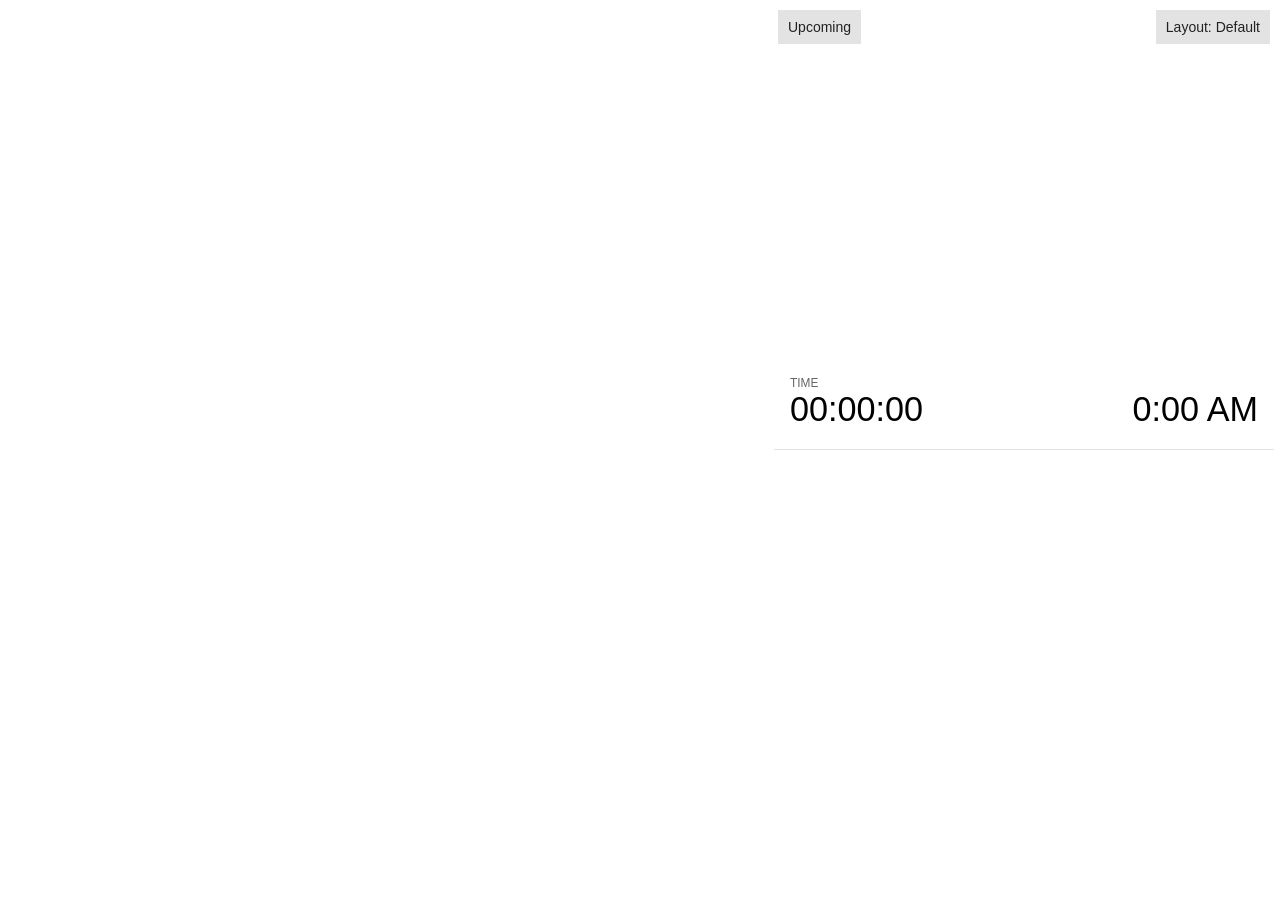
<file: presentation/plugin/notes/notes.html>
<!doctype html>
<html lang="en">
	<head>
		<meta charset="utf-8">

		<title>reveal.js - Slide Notes</title>

		<style>
			body {
				font-family: Helvetica;
				font-size: 18px;
			}

			#current-slide,
			#upcoming-slide,
			#speaker-controls {
				padding: 6px;
				box-sizing: border-box;
				-moz-box-sizing: border-box;
			}

			#current-slide iframe,
			#upcoming-slide iframe {
				width: 100%;
				height: 100%;
				border: 1px solid #ddd;
			}

			#current-slide .label,
			#upcoming-slide .label {
				position: absolute;
				top: 10px;
				left: 10px;
				z-index: 2;
			}

			.overlay-element {
				height: 34px;
				line-height: 34px;
				padding: 0 10px;
				text-shadow: none;
				background: rgba( 220, 220, 220, 0.8 );
				color: #222;
				font-size: 14px;
			}

			.overlay-element.interactive:hover {
				background: rgba( 220, 220, 220, 1 );
			}

			#current-slide {
				position: absolute;
				width: 60%;
				height: 100%;
				top: 0;
				left: 0;
				padding-right: 0;
			}

			#upcoming-slide {
				position: absolute;
				width: 40%;
				height: 40%;
				right: 0;
				top: 0;
			}

			/* Speaker controls */
			#speaker-controls {
				position: absolute;
				top: 40%;
				right: 0;
				width: 40%;
				height: 60%;
				overflow: auto;
				font-size: 18px;
			}

				.speaker-controls-time.hidden,
				.speaker-controls-notes.hidden {
					display: none;
				}

				.speaker-controls-time .label,
				.speaker-controls-pace .label,
				.speaker-controls-notes .label {
					text-transform: uppercase;
					font-weight: normal;
					font-size: 0.66em;
					color: #666;
					margin: 0;
				}

				.speaker-controls-time, .speaker-controls-pace {
					border-bottom: 1px solid rgba( 200, 200, 200, 0.5 );
					margin-bottom: 10px;
					padding: 10px 16px;
					padding-bottom: 20px;
					cursor: pointer;
				}

				.speaker-controls-time .reset-button {
					opacity: 0;
					float: right;
					color: #666;
					text-decoration: none;
				}
				.speaker-controls-time:hover .reset-button {
					opacity: 1;
				}

				.speaker-controls-time .timer,
				.speaker-controls-time .clock {
					width: 50%;
				}

				.speaker-controls-time .timer,
				.speaker-controls-time .clock,
				.speaker-controls-time .pacing .hours-value,
				.speaker-controls-time .pacing .minutes-value,
				.speaker-controls-time .pacing .seconds-value {
					font-size: 1.9em;
				}

				.speaker-controls-time .timer {
					float: left;
				}

				.speaker-controls-time .clock {
					float: right;
					text-align: right;
				}

				.speaker-controls-time span.mute {
					opacity: 0.3;
				}

				.speaker-controls-time .pacing-title {
					margin-top: 5px;
				}

				.speaker-controls-time .pacing.ahead {
					color: blue;
				}

				.speaker-controls-time .pacing.on-track {
					color: green;
				}

				.speaker-controls-time .pacing.behind {
					color: red;
				}

				.speaker-controls-notes {
					padding: 10px 16px;
				}

				.speaker-controls-notes .value {
					margin-top: 5px;
					line-height: 1.4;
					font-size: 1.2em;
				}

			/* Layout selector */
			#speaker-layout {
				position: absolute;
				top: 10px;
				right: 10px;
				color: #222;
				z-index: 10;
			}
				#speaker-layout select {
					position: absolute;
					width: 100%;
					height: 100%;
					top: 0;
					left: 0;
					border: 0;
					box-shadow: 0;
					cursor: pointer;
					opacity: 0;

					font-size: 1em;
					background-color: transparent;

					-moz-appearance: none;
					-webkit-appearance: none;
					-webkit-tap-highlight-color: rgba(0, 0, 0, 0);
				}

				#speaker-layout select:focus {
					outline: none;
					box-shadow: none;
				}

			.clear {
				clear: both;
			}

			/* Speaker layout: Wide */
			body[data-speaker-layout="wide"] #current-slide,
			body[data-speaker-layout="wide"] #upcoming-slide {
				width: 50%;
				height: 45%;
				padding: 6px;
			}

			body[data-speaker-layout="wide"] #current-slide {
				top: 0;
				left: 0;
			}

			body[data-speaker-layout="wide"] #upcoming-slide {
				top: 0;
				left: 50%;
			}

			body[data-speaker-layout="wide"] #speaker-controls {
				top: 45%;
				left: 0;
				width: 100%;
				height: 50%;
				font-size: 1.25em;
			}

			/* Speaker layout: Tall */
			body[data-speaker-layout="tall"] #current-slide,
			body[data-speaker-layout="tall"] #upcoming-slide {
				width: 45%;
				height: 50%;
				padding: 6px;
			}

			body[data-speaker-layout="tall"] #current-slide {
				top: 0;
				left: 0;
			}

			body[data-speaker-layout="tall"] #upcoming-slide {
				top: 50%;
				left: 0;
			}

			body[data-speaker-layout="tall"] #speaker-controls {
				padding-top: 40px;
				top: 0;
				left: 45%;
				width: 55%;
				height: 100%;
				font-size: 1.25em;
			}

			/* Speaker layout: Notes only */
			body[data-speaker-layout="notes-only"] #current-slide,
			body[data-speaker-layout="notes-only"] #upcoming-slide {
				display: none;
			}

			body[data-speaker-layout="notes-only"] #speaker-controls {
				padding-top: 40px;
				top: 0;
				left: 0;
				width: 100%;
				height: 100%;
				font-size: 1.25em;
			}

			@media screen and (max-width: 1080px) {
				body[data-speaker-layout="default"] #speaker-controls {
					font-size: 16px;
				}
			}

			@media screen and (max-width: 900px) {
				body[data-speaker-layout="default"] #speaker-controls {
					font-size: 14px;
				}
			}

			@media screen and (max-width: 800px) {
				body[data-speaker-layout="default"] #speaker-controls {
					font-size: 12px;
				}
			}

		</style>
	</head>

	<body>

		<div id="current-slide"></div>
		<div id="upcoming-slide"><span class="overlay-element label">Upcoming</span></div>
		<div id="speaker-controls">
			<div class="speaker-controls-time">
				<h4 class="label">Time <span class="reset-button">Click to Reset</span></h4>
				<div class="clock">
					<span class="clock-value">0:00 AM</span>
				</div>
				<div class="timer">
					<span class="hours-value">00</span><span class="minutes-value">:00</span><span class="seconds-value">:00</span>
				</div>
				<div class="clear"></div>

				<h4 class="label pacing-title" style="display: none">Pacing – Time to finish current slide</h4>
				<div class="pacing" style="display: none">
					<span class="hours-value">00</span><span class="minutes-value">:00</span><span class="seconds-value">:00</span>
				</div>
			</div>

			<div class="speaker-controls-notes hidden">
				<h4 class="label">Notes</h4>
				<div class="value"></div>
			</div>
		</div>
		<div id="speaker-layout" class="overlay-element interactive">
			<span class="speaker-layout-label"></span>
			<select class="speaker-layout-dropdown"></select>
		</div>

		<script src="../../plugin/markdown/marked.js"></script>
		<script>

			(function() {

				var notes,
					notesValue,
					currentState,
					currentSlide,
					upcomingSlide,
					layoutLabel,
					layoutDropdown,
					connected = false;

				var SPEAKER_LAYOUTS = {
					'default': 'Default',
					'wide': 'Wide',
					'tall': 'Tall',
					'notes-only': 'Notes only'
				};

				setupLayout();

				window.addEventListener( 'message', function( event ) {

					var data = JSON.parse( event.data );

					// The overview mode is only useful to the reveal.js instance
					// where navigation occurs so we don't sync it
					if( data.state ) delete data.state.overview;

					// Messages sent by the notes plugin inside of the main window
					if( data && data.namespace === 'reveal-notes' ) {
						if( data.type === 'connect' ) {
							handleConnectMessage( data );
						}
						else if( data.type === 'state' ) {
							handleStateMessage( data );
						}
					}
					// Messages sent by the reveal.js inside of the current slide preview
					else if( data && data.namespace === 'reveal' ) {
						if( /ready/.test( data.eventName ) ) {
							// Send a message back to notify that the handshake is complete
							window.opener.postMessage( JSON.stringify({ namespace: 'reveal-notes', type: 'connected'} ), '*' );
						}
						else if( /slidechanged|fragmentshown|fragmenthidden|paused|resumed/.test( data.eventName ) && currentState !== JSON.stringify( data.state ) ) {

							window.opener.postMessage( JSON.stringify({ method: 'setState', args: [ data.state ]} ), '*' );

						}
					}

				} );

				/**
				 * Called when the main window is trying to establish a
				 * connection.
				 */
				function handleConnectMessage( data ) {

					if( connected === false ) {
						connected = true;

						setupIframes( data );
						setupKeyboard();
						setupNotes();
						setupTimer();
					}

				}

				/**
				 * Called when the main window sends an updated state.
				 */
				function handleStateMessage( data ) {

					// Store the most recently set state to avoid circular loops
					// applying the same state
					currentState = JSON.stringify( data.state );

					// No need for updating the notes in case of fragment changes
					if ( data.notes ) {
						notes.classList.remove( 'hidden' );
						notesValue.style.whiteSpace = data.whitespace;
						if( data.markdown ) {
							notesValue.innerHTML = marked( data.notes );
						}
						else {
							notesValue.innerHTML = data.notes;
						}
					}
					else {
						notes.classList.add( 'hidden' );
					}

					// Update the note slides
					currentSlide.contentWindow.postMessage( JSON.stringify({ method: 'setState', args: [ data.state ] }), '*' );
					upcomingSlide.contentWindow.postMessage( JSON.stringify({ method: 'setState', args: [ data.state ] }), '*' );
					upcomingSlide.contentWindow.postMessage( JSON.stringify({ method: 'next' }), '*' );

				}

				// Limit to max one state update per X ms
				handleStateMessage = debounce( handleStateMessage, 200 );

				/**
				 * Forward keyboard events to the current slide window.
				 * This enables keyboard events to work even if focus
				 * isn't set on the current slide iframe.
				 */
				function setupKeyboard() {

					document.addEventListener( 'keydown', function( event ) {
						currentSlide.contentWindow.postMessage( JSON.stringify({ method: 'triggerKey', args: [ event.keyCode ] }), '*' );
					} );

				}

				/**
				 * Creates the preview iframes.
				 */
				function setupIframes( data ) {

					var params = [
						'receiver',
						'progress=false',
						'history=false',
						'transition=none',
						'autoSlide=0',
						'backgroundTransition=none'
					].join( '&' );

					var urlSeparator = /\?/.test(data.url) ? '&' : '?';
					var hash = '#/' + data.state.indexh + '/' + data.state.indexv;
					var currentURL = data.url + urlSeparator + params + '&postMessageEvents=true' + hash;
					var upcomingURL = data.url + urlSeparator + params + '&controls=false' + hash;

					currentSlide = document.createElement( 'iframe' );
					currentSlide.setAttribute( 'width', 1280 );
					currentSlide.setAttribute( 'height', 1024 );
					currentSlide.setAttribute( 'src', currentURL );
					document.querySelector( '#current-slide' ).appendChild( currentSlide );

					upcomingSlide = document.createElement( 'iframe' );
					upcomingSlide.setAttribute( 'width', 640 );
					upcomingSlide.setAttribute( 'height', 512 );
					upcomingSlide.setAttribute( 'src', upcomingURL );
					document.querySelector( '#upcoming-slide' ).appendChild( upcomingSlide );

				}

				/**
				 * Setup the notes UI.
				 */
				function setupNotes() {

					notes = document.querySelector( '.speaker-controls-notes' );
					notesValue = document.querySelector( '.speaker-controls-notes .value' );

				}

				function getTimings() {

					var slides = Reveal.getSlides();
					var defaultTiming = Reveal.getConfig().defaultTiming;
					if (defaultTiming == null) {
						return null;
					}
					var timings = [];
					for ( var i in slides ) {
						var slide = slides[i];
						var timing = defaultTiming;
						if( slide.hasAttribute( 'data-timing' )) {
							var t = slide.getAttribute( 'data-timing' );
							timing = parseInt(t);
							if( isNaN(timing) ) {
								console.warn("Could not parse timing '" + t + "' of slide " + i + "; using default of " + defaultTiming);
								timing = defaultTiming;
							}
						}
						timings.push(timing);
					}
					return timings;

				}

				/**
				 * Return the number of seconds allocated for presenting
				 * all slides up to and including this one.
				 */
				function getTimeAllocated(timings) {

					var slides = Reveal.getSlides();
					var allocated = 0;
					var currentSlide = Reveal.getSlidePastCount();
					for (var i in slides.slice(0, currentSlide + 1)) {
						allocated += timings[i];
					}
					return allocated;

				}

				/**
				 * Create the timer and clock and start updating them
				 * at an interval.
				 */
				function setupTimer() {

					var start = new Date(),
					timeEl = document.querySelector( '.speaker-controls-time' ),
					clockEl = timeEl.querySelector( '.clock-value' ),
					hoursEl = timeEl.querySelector( '.hours-value' ),
					minutesEl = timeEl.querySelector( '.minutes-value' ),
					secondsEl = timeEl.querySelector( '.seconds-value' ),
					pacingTitleEl = timeEl.querySelector( '.pacing-title' ),
					pacingEl = timeEl.querySelector( '.pacing' ),
					pacingHoursEl = pacingEl.querySelector( '.hours-value' ),
					pacingMinutesEl = pacingEl.querySelector( '.minutes-value' ),
					pacingSecondsEl = pacingEl.querySelector( '.seconds-value' );

					var timings = getTimings();
					if (timings !== null) {
						pacingTitleEl.style.removeProperty('display');
						pacingEl.style.removeProperty('display');
					}

					function _displayTime( hrEl, minEl, secEl, time) {

						var sign = Math.sign(time) == -1 ? "-" : "";
						time = Math.abs(Math.round(time / 1000));
						var seconds = time % 60;
						var minutes = Math.floor( time / 60 ) % 60 ;
						var hours = Math.floor( time / ( 60 * 60 )) ;
						hrEl.innerHTML = sign + zeroPadInteger( hours );
						if (hours == 0) {
							hrEl.classList.add( 'mute' );
						}
						else {
							hrEl.classList.remove( 'mute' );
						}
						minEl.innerHTML = ':' + zeroPadInteger( minutes );
						if (hours == 0 && minutes == 0) {
							minEl.classList.add( 'mute' );
						}
						else {
							minEl.classList.remove( 'mute' );
						}
						secEl.innerHTML = ':' + zeroPadInteger( seconds );
					}

					function _updateTimer() {

						var diff, hours, minutes, seconds,
						now = new Date();

						diff = now.getTime() - start.getTime();

						clockEl.innerHTML = now.toLocaleTimeString( 'en-US', { hour12: true, hour: '2-digit', minute:'2-digit' } );
						_displayTime( hoursEl, minutesEl, secondsEl, diff );
						if (timings !== null) {
							_updatePacing(diff);
						}

					}

					function _updatePacing(diff) {

						var slideEndTiming = getTimeAllocated(timings) * 1000;
						var currentSlide = Reveal.getSlidePastCount();
						var currentSlideTiming = timings[currentSlide] * 1000;
						var timeLeftCurrentSlide = slideEndTiming - diff;
						if (timeLeftCurrentSlide < 0) {
							pacingEl.className = 'pacing behind';
						}
						else if (timeLeftCurrentSlide < currentSlideTiming) {
							pacingEl.className = 'pacing on-track';
						}
						else {
							pacingEl.className = 'pacing ahead';
						}
						_displayTime( pacingHoursEl, pacingMinutesEl, pacingSecondsEl, timeLeftCurrentSlide );

					}

					// Update once directly
					_updateTimer();

					// Then update every second
					setInterval( _updateTimer, 1000 );

					function _resetTimer() {

						if (timings == null) {
							start = new Date();
						}
						else {
							// Reset timer to beginning of current slide
							var slideEndTiming = getTimeAllocated(timings) * 1000;
							var currentSlide = Reveal.getSlidePastCount();
							var currentSlideTiming = timings[currentSlide] * 1000;
							var previousSlidesTiming = slideEndTiming - currentSlideTiming;
							var now = new Date();
							start = new Date(now.getTime() - previousSlidesTiming);
						}
						_updateTimer();

					}

					timeEl.addEventListener( 'click', function() {
						_resetTimer();
						return false;
					} );

				}

				/**
				 * Sets up the speaker view layout and layout selector.
				 */
				function setupLayout() {

					layoutDropdown = document.querySelector( '.speaker-layout-dropdown' );
					layoutLabel = document.querySelector( '.speaker-layout-label' );

					// Render the list of available layouts
					for( var id in SPEAKER_LAYOUTS ) {
						var option = document.createElement( 'option' );
						option.setAttribute( 'value', id );
						option.textContent = SPEAKER_LAYOUTS[ id ];
						layoutDropdown.appendChild( option );
					}

					// Monitor the dropdown for changes
					layoutDropdown.addEventListener( 'change', function( event ) {

						setLayout( layoutDropdown.value );

					}, false );

					// Restore any currently persisted layout
					setLayout( getLayout() );

				}

				/**
				 * Sets a new speaker view layout. The layout is persisted
				 * in local storage.
				 */
				function setLayout( value ) {

					var title = SPEAKER_LAYOUTS[ value ];

					layoutLabel.innerHTML = 'Layout' + ( title ? ( ': ' + title ) : '' );
					layoutDropdown.value = value;

					document.body.setAttribute( 'data-speaker-layout', value );

					// Persist locally
					if( supportsLocalStorage() ) {
						window.localStorage.setItem( 'reveal-speaker-layout', value );
					}

				}

				/**
				 * Returns the ID of the most recently set speaker layout
				 * or our default layout if none has been set.
				 */
				function getLayout() {

					if( supportsLocalStorage() ) {
						var layout = window.localStorage.getItem( 'reveal-speaker-layout' );
						if( layout ) {
							return layout;
						}
					}

					// Default to the first record in the layouts hash
					for( var id in SPEAKER_LAYOUTS ) {
						return id;
					}

				}

				function supportsLocalStorage() {

					try {
						localStorage.setItem('test', 'test');
						localStorage.removeItem('test');
						return true;
					}
					catch( e ) {
						return false;
					}

				}

				function zeroPadInteger( num ) {

					var str = '00' + parseInt( num );
					return str.substring( str.length - 2 );

				}

				/**
				 * Limits the frequency at which a function can be called.
				 */
				function debounce( fn, ms ) {

					var lastTime = 0,
						timeout;

					return function() {

						var args = arguments;
						var context = this;

						clearTimeout( timeout );

						var timeSinceLastCall = Date.now() - lastTime;
						if( timeSinceLastCall > ms ) {
							fn.apply( context, args );
							lastTime = Date.now();
						}
						else {
							timeout = setTimeout( function() {
								fn.apply( context, args );
								lastTime = Date.now();
							}, ms - timeSinceLastCall );
						}

					}

				}

			})();

		</script>
	</body>
</html>
</file>
